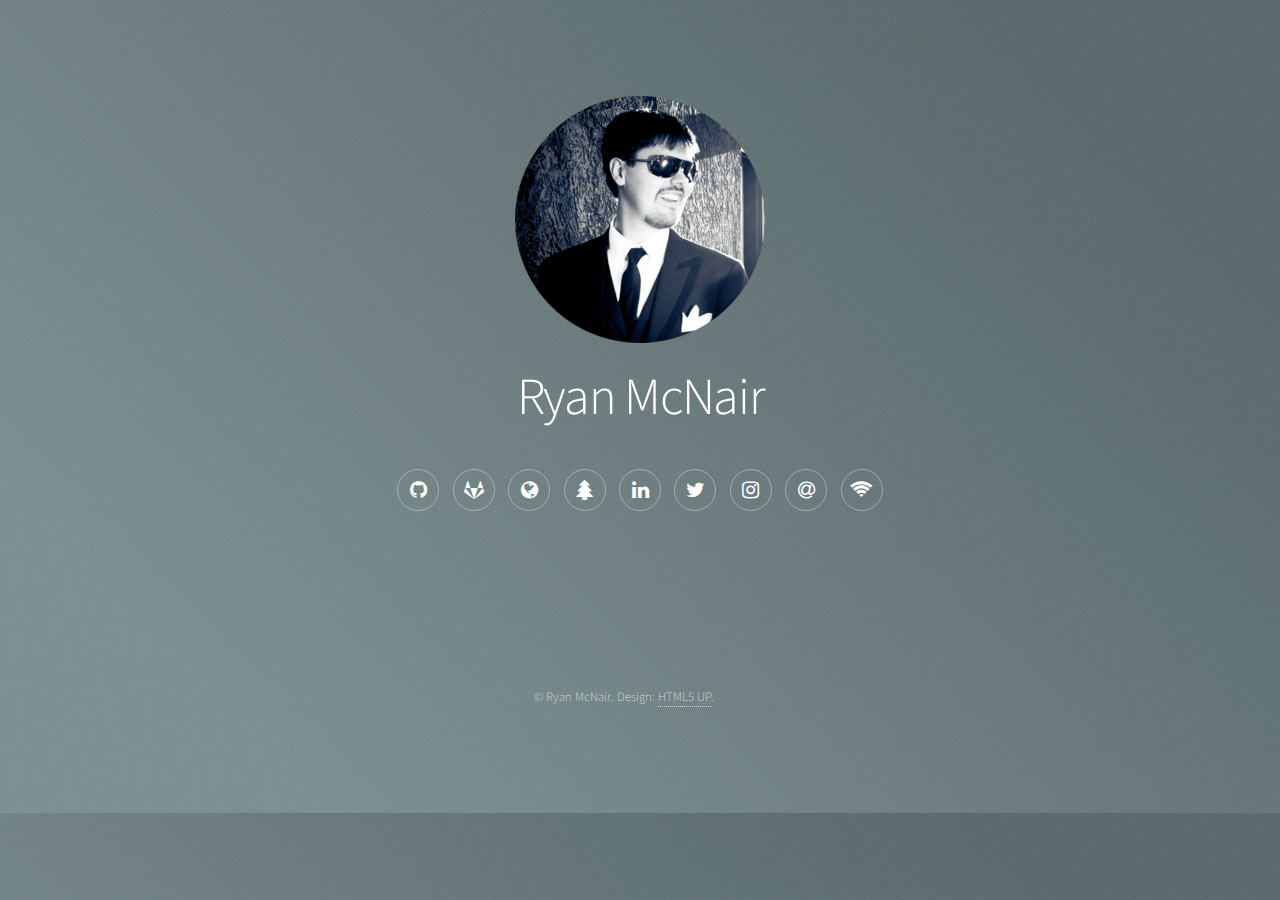
<file: index.html>
<!DOCTYPE HTML>
<!--
	Stellar by HTML5 UP
	html5up.net | @ajlkn
	Free for personal and commercial use under the CCA 3.0 license (html5up.net/license)
-->
<html>
	<head>
		<!-- Global site tag (gtag.js) - Google Analytics -->
		<script async src="https://www.googletagmanager.com/gtag/js?id=UA-161764698-1"></script>
		<script>
  			window.dataLayer = window.dataLayer || [];
  			function gtag(){dataLayer.push(arguments);}
  			gtag('js', new Date());

  			gtag('config', 'UA-161764698-1');
		</script>
		
		
		<title>Ryan McNair</title>
		<meta charset="utf-8" />
		<meta name="viewport" content="width=device-width, initial-scale=1" />
		<!--[if lte IE 8]><script src="assets/js/ie/html5shiv.js"></script><![endif]-->
		<link rel="stylesheet" href="assets/css/main.css" />
		<!--[if lte IE 9]><link rel="stylesheet" href="assets/css/ie9.css" /><![endif]-->
		<!--[if lte IE 8]><link rel="stylesheet" href="assets/css/ie8.css" /><![endif]-->
	</head>
	<body>

		<!-- Wrapper -->
			<div id="wrapper">

				<!-- Header -->
					<header id="header" class="alt">
						<span class="logo"><img src="images/ryan.png" width="250" alt="Ryan's face!" /></span>
						<h1>Ryan McNair</h1>
						<br />
						<ul class="icons">
							<li><a href="https://github.com/mcnairr" class="icon fa-github alt"><span class="label">GitHub</span></a></li>
							<li><a href="https://gitlab.com/mcnairr" class="icon fa-gitlab alt"><span class="label">GitLab</span></a></li>
							<li><a href="https://ipfs.io/ipns/ryanmcnair.com/" class="icon fa-globe alt"><span class="label">dSite</span></a></li>
							<li><a href="https://mcnairwoodworks.com/" class="icon fa-tree alt"><span class="label">Woodworking</span></a></li>
							<li><a href="https://www.linkedin.com/in/ryanmcnair/" class="icon fa-linkedin alt"><span class="label">Linkedin</span></a></li>
							<li><a href="https://twitter.com/heymcnair" class="icon fa-twitter alt"><span class="label">Twitter</span></a></li>
							<li><a href="https://www.instagram.com/heymcnair/" class="icon fa-instagram alt"><span class="label">Instagram</span></a></li>
							<li><a href="https://stats.foldingathome.org/team/31914" class="icon fa-at alt"><span class="label">Folding</span></a></li>
							<li><a href="https://explorer.helium.com/validators/112Bnas1wxrekEFWWXJyi8cGMy2CLdbtZyAyMCuW7FTc8ZwjT1jM" class="icon fa-wifi alt"><span class="label">Helium</span></a></li>
						</ul>
					</header>


				<!-- Footer -->
					<footer id="footer">

						<p class="copyright">&copy; Ryan McNair. Design: <a href="https://html5up.net">HTML5 UP</a>.</p>
					</footer>
			</div>

		<!-- Scripts -->
			<script src="assets/js/jquery.min.js"></script>
			<script src="assets/js/jquery.scrollex.min.js"></script>
			<script src="assets/js/jquery.scrolly.min.js"></script>
			<script src="assets/js/skel.min.js"></script>
			<script src="assets/js/util.js"></script>
			<!--[if lte IE 8]><script src="assets/js/ie/respond.min.js"></script><![endif]-->
			<script src="assets/js/main.js"></script>

	</body>
</html>
</file>
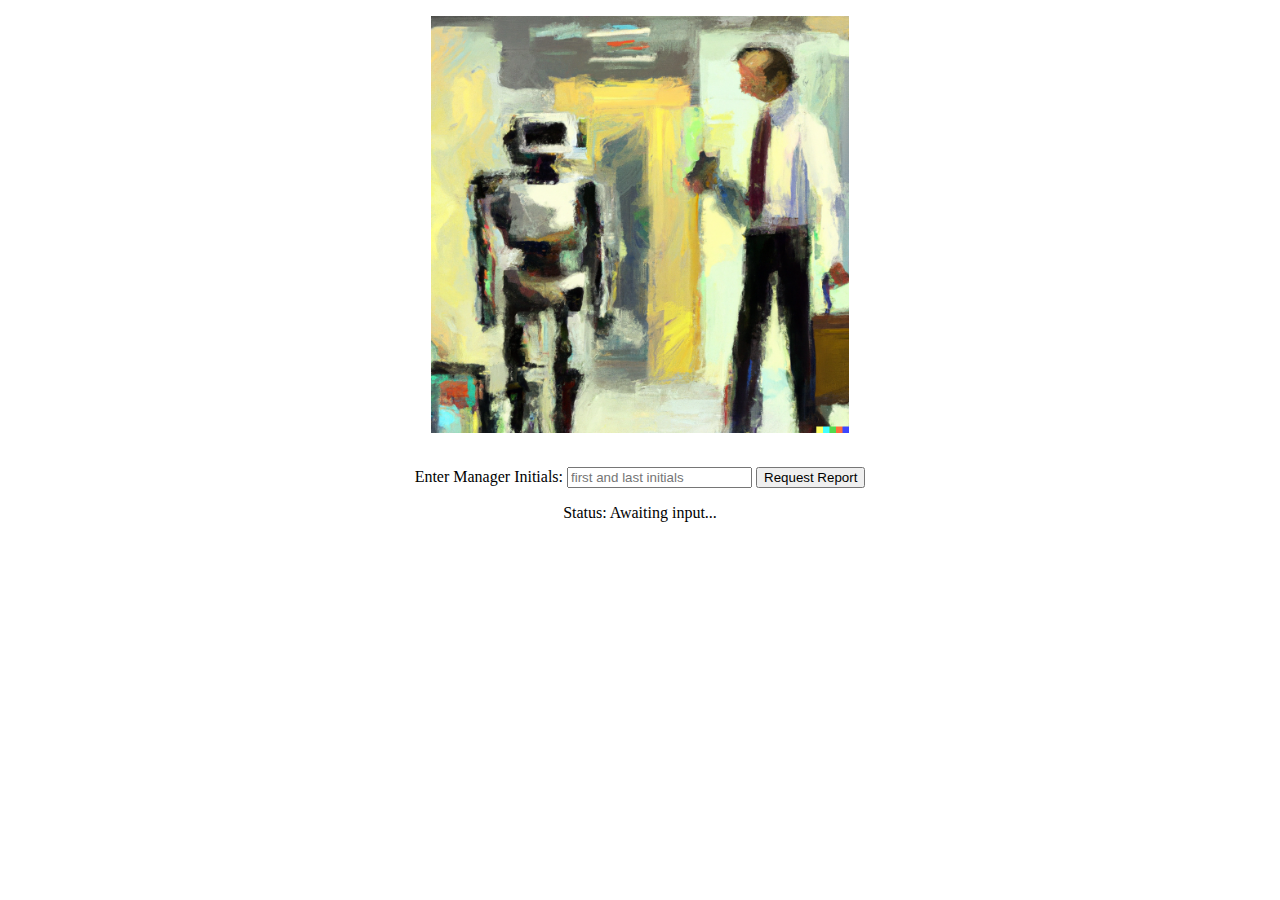
<file: bot/index.html>
<!DOCTYPE html>
<html lang="en">

<head>
    <meta charset="UTF-8">
    <meta name="viewport" content="width=device-width, initial-scale=1.0">
    <title>CheckInBot Frontend</title>
    <style>div {text-align: center;}</style>
</head>

<body>
    <p><img src="bot.png" alt="Bot Image" style="width: 33%; display: block; margin: auto;"><br></p>
    <div>
        <label for="initials">Enter Manager Initials:</label>
        <input type="text" id="initials" placeholder="first and last initials" />
        <button onclick="runReport()">Request Report</button>
        <p>Status: <span id="statusField">Awaiting input...</span></p>
    </div>

    <script>
        async function runReport() {
            const initials = document.getElementById('initials').value;
            const apiUrl = `https://nld15mix54.execute-api.us-west-2.amazonaws.com/bot?initials=${initials}`;
            document.getElementById('statusField').innerText = 'Sending...';

            try {
              let response = await fetch(apiUrl, {
                  method: 'GET',
                  headers: {
                      'Accept': 'text/plain'  // Expecting plain text response
                  }
              });

              if (!response.ok) {
                  document.getElementById('statusField').innerText = 'API error occurred.';
                  throw new Error(`HTTP error! Status: ${response.status}`);
              }

              const responseData = await response.text();
              document.getElementById('statusField').innerText = responseData;

          } catch (error) {
              console.error('There was a problem with the fetch operation:', error.message);
              document.getElementById('statusField').innerText = error;
          }
        }
    </script>
</body>

</html>
</file>
<file: assets/css/ie9.css>
/*
	Stellar by HTML5 UP
	html5up.net | @ajlkn
	Free for personal and commercial use under the CCA 3.0 license (html5up.net/license)
*/

/* Spotlight */

	.spotlight:after {
		content: '';
		display: block;
		clear: both;
	}

	.spotlight .content {
		float: left;
		width: 60%;
	}

	.spotlight .image {
		float: left;
	}

/* Features */

	.features:after {
		content: '';
		display: block;
		clear: both;
	}

	.features li {
		float: left;
	}

/* Statistics */

	.statistics {
		display: inline-block;
		width: auto;
	}

		.statistics:after {
			content: '';
			display: block;
			clear: both;
		}

		.statistics li {
			float: left;
			padding: 1.5em 2.5em;
		}

/* Footer */

	#footer > * {
		float: left;
	}

	#footer .copyright {
		clear: both;
	}
</file>
<file: assets/css/ie8.css>
/*
	Stellar by HTML5 UP
	html5up.net | @ajlkn
	Free for personal and commercial use under the CCA 3.0 license (html5up.net/license)
*/

/* Type */

	body {
		color: #ffffff;
	}

/* Button */

	.button {
		position: relative;
		border: solid 1px !important;
	}

		.button.special {
			border: none !important;
		}

/* Icon */

	.icon.major {
		-ms-behavior: url("assets/js/ie/PIE.htc");
	}

		.icon.major:before {
			font-size: 4em;
			border: 0;
		}

/* Spotlight */

	.spotlight .image {
		position: relative;
		-ms-behavior: url("assets/js/ie/PIE.htc");
	}

		.spotlight .image img {
			position: relative;
			-ms-behavior: url("assets/js/ie/PIE.htc");
		}

/* Features */

	.features li {
		width: 29%;
	}

/* Footer */

	#footer > * {
		width: 50%;
		margin-left: 0;
	}

/* Main */

	#main > .main > .image.main:first-child {
		margin-top: 0;
		margin-left: 0;
		width: 100%;
	}
</file>
<file: assets/css/main.css>
@import url(font-awesome.min.css);
@import "https://fonts.googleapis.com/css?family=Source+Sans+Pro:300,400";

/*
	Stellar by HTML5 UP
	html5up.net | @ajlkn
	Free for personal and commercial use under the CCA 3.0 license (html5up.net/license)
*/

/* Reset */

	html, body, div, span, applet, object, iframe, h1, h2, h3, h4, h5, h6, p, blockquote, pre, a, abbr, acronym, address, big, cite, code, del, dfn, em, img, ins, kbd, q, s, samp, small, strike, strong, sub, sup, tt, var, b, u, i, center, dl, dt, dd, ol, ul, li, fieldset, form, label, legend, table, caption, tbody, tfoot, thead, tr, th, td, article, aside, canvas, details, embed, figure, figcaption, footer, header, hgroup, menu, nav, output, ruby, section, summary, time, mark, audio, video {
		margin: 0;
		padding: 0;
		border: 0;
		font-size: 100%;
		font: inherit;
		vertical-align: baseline;
	}

	article, aside, details, figcaption, figure, footer, header, hgroup, menu, nav, section {
		display: block;
	}

	body {
		line-height: 1;
	}

	ol, ul {
		list-style: none;
	}

	blockquote, q {
		quotes: none;
	}

	blockquote:before, blockquote:after, q:before, q:after {
		content: '';
		content: none;
	}

	table {
		border-collapse: collapse;
		border-spacing: 0;
	}

	body {
		-webkit-text-size-adjust: none;
	}

/* Box Model */

	*, *:before, *:after {
		-moz-box-sizing: border-box;
		-webkit-box-sizing: border-box;
		box-sizing: border-box;
	}

/* Grid */

	.row {
		border-bottom: solid 1px transparent;
		-moz-box-sizing: border-box;
		-webkit-box-sizing: border-box;
		box-sizing: border-box;
	}

	.row > * {
		float: left;
		-moz-box-sizing: border-box;
		-webkit-box-sizing: border-box;
		box-sizing: border-box;
	}

	.row:after, .row:before {
		content: '';
		display: block;
		clear: both;
		height: 0;
	}

	.row.uniform > * > :first-child {
		margin-top: 0;
	}

	.row.uniform > * > :last-child {
		margin-bottom: 0;
	}

	.row.\30 \25 > * {
		padding: 0 0 0 0em;
	}

	.row.\30 \25 {
		margin: 0 0 -1px 0em;
	}

	.row.uniform.\30 \25 > * {
		padding: 0em 0 0 0em;
	}

	.row.uniform.\30 \25 {
		margin: 0em 0 -1px 0em;
	}

	.row > * {
		padding: 0 0 0 1.5em;
	}

	.row {
		margin: 0 0 -1px -1.5em;
	}

	.row.uniform > * {
		padding: 1.5em 0 0 1.5em;
	}

	.row.uniform {
		margin: -1.5em 0 -1px -1.5em;
	}

	.row.\32 00\25 > * {
		padding: 0 0 0 3em;
	}

	.row.\32 00\25 {
		margin: 0 0 -1px -3em;
	}

	.row.uniform.\32 00\25 > * {
		padding: 3em 0 0 3em;
	}

	.row.uniform.\32 00\25 {
		margin: -3em 0 -1px -3em;
	}

	.row.\31 50\25 > * {
		padding: 0 0 0 2.25em;
	}

	.row.\31 50\25 {
		margin: 0 0 -1px -2.25em;
	}

	.row.uniform.\31 50\25 > * {
		padding: 2.25em 0 0 2.25em;
	}

	.row.uniform.\31 50\25 {
		margin: -2.25em 0 -1px -2.25em;
	}

	.row.\35 0\25 > * {
		padding: 0 0 0 0.75em;
	}

	.row.\35 0\25 {
		margin: 0 0 -1px -0.75em;
	}

	.row.uniform.\35 0\25 > * {
		padding: 0.75em 0 0 0.75em;
	}

	.row.uniform.\35 0\25 {
		margin: -0.75em 0 -1px -0.75em;
	}

	.row.\32 5\25 > * {
		padding: 0 0 0 0.375em;
	}

	.row.\32 5\25 {
		margin: 0 0 -1px -0.375em;
	}

	.row.uniform.\32 5\25 > * {
		padding: 0.375em 0 0 0.375em;
	}

	.row.uniform.\32 5\25 {
		margin: -0.375em 0 -1px -0.375em;
	}

	.\31 2u, .\31 2u\24 {
		width: 100%;
		clear: none;
		margin-left: 0;
	}

	.\31 1u, .\31 1u\24 {
		width: 91.6666666667%;
		clear: none;
		margin-left: 0;
	}

	.\31 0u, .\31 0u\24 {
		width: 83.3333333333%;
		clear: none;
		margin-left: 0;
	}

	.\39 u, .\39 u\24 {
		width: 75%;
		clear: none;
		margin-left: 0;
	}

	.\38 u, .\38 u\24 {
		width: 66.6666666667%;
		clear: none;
		margin-left: 0;
	}

	.\37 u, .\37 u\24 {
		width: 58.3333333333%;
		clear: none;
		margin-left: 0;
	}

	.\36 u, .\36 u\24 {
		width: 50%;
		clear: none;
		margin-left: 0;
	}

	.\35 u, .\35 u\24 {
		width: 41.6666666667%;
		clear: none;
		margin-left: 0;
	}

	.\34 u, .\34 u\24 {
		width: 33.3333333333%;
		clear: none;
		margin-left: 0;
	}

	.\33 u, .\33 u\24 {
		width: 25%;
		clear: none;
		margin-left: 0;
	}

	.\32 u, .\32 u\24 {
		width: 16.6666666667%;
		clear: none;
		margin-left: 0;
	}

	.\31 u, .\31 u\24 {
		width: 8.3333333333%;
		clear: none;
		margin-left: 0;
	}

	.\31 2u\24 + *,
	.\31 1u\24 + *,
	.\31 0u\24 + *,
	.\39 u\24 + *,
	.\38 u\24 + *,
	.\37 u\24 + *,
	.\36 u\24 + *,
	.\35 u\24 + *,
	.\34 u\24 + *,
	.\33 u\24 + *,
	.\32 u\24 + *,
	.\31 u\24 + * {
		clear: left;
	}

	.\-11u {
		margin-left: 91.66667%;
	}

	.\-10u {
		margin-left: 83.33333%;
	}

	.\-9u {
		margin-left: 75%;
	}

	.\-8u {
		margin-left: 66.66667%;
	}

	.\-7u {
		margin-left: 58.33333%;
	}

	.\-6u {
		margin-left: 50%;
	}

	.\-5u {
		margin-left: 41.66667%;
	}

	.\-4u {
		margin-left: 33.33333%;
	}

	.\-3u {
		margin-left: 25%;
	}

	.\-2u {
		margin-left: 16.66667%;
	}

	.\-1u {
		margin-left: 8.33333%;
	}

	@media screen and (max-width: 1680px) {

		.row > * {
			padding: 0 0 0 1.5em;
		}

		.row {
			margin: 0 0 -1px -1.5em;
		}

		.row.uniform > * {
			padding: 1.5em 0 0 1.5em;
		}

		.row.uniform {
			margin: -1.5em 0 -1px -1.5em;
		}

		.row.\32 00\25 > * {
			padding: 0 0 0 3em;
		}

		.row.\32 00\25 {
			margin: 0 0 -1px -3em;
		}

		.row.uniform.\32 00\25 > * {
			padding: 3em 0 0 3em;
		}

		.row.uniform.\32 00\25 {
			margin: -3em 0 -1px -3em;
		}

		.row.\31 50\25 > * {
			padding: 0 0 0 2.25em;
		}

		.row.\31 50\25 {
			margin: 0 0 -1px -2.25em;
		}

		.row.uniform.\31 50\25 > * {
			padding: 2.25em 0 0 2.25em;
		}

		.row.uniform.\31 50\25 {
			margin: -2.25em 0 -1px -2.25em;
		}

		.row.\35 0\25 > * {
			padding: 0 0 0 0.75em;
		}

		.row.\35 0\25 {
			margin: 0 0 -1px -0.75em;
		}

		.row.uniform.\35 0\25 > * {
			padding: 0.75em 0 0 0.75em;
		}

		.row.uniform.\35 0\25 {
			margin: -0.75em 0 -1px -0.75em;
		}

		.row.\32 5\25 > * {
			padding: 0 0 0 0.375em;
		}

		.row.\32 5\25 {
			margin: 0 0 -1px -0.375em;
		}

		.row.uniform.\32 5\25 > * {
			padding: 0.375em 0 0 0.375em;
		}

		.row.uniform.\32 5\25 {
			margin: -0.375em 0 -1px -0.375em;
		}

		.\31 2u\28xlarge\29, .\31 2u\24\28xlarge\29 {
			width: 100%;
			clear: none;
			margin-left: 0;
		}

		.\31 1u\28xlarge\29, .\31 1u\24\28xlarge\29 {
			width: 91.6666666667%;
			clear: none;
			margin-left: 0;
		}

		.\31 0u\28xlarge\29, .\31 0u\24\28xlarge\29 {
			width: 83.3333333333%;
			clear: none;
			margin-left: 0;
		}

		.\39 u\28xlarge\29, .\39 u\24\28xlarge\29 {
			width: 75%;
			clear: none;
			margin-left: 0;
		}

		.\38 u\28xlarge\29, .\38 u\24\28xlarge\29 {
			width: 66.6666666667%;
			clear: none;
			margin-left: 0;
		}

		.\37 u\28xlarge\29, .\37 u\24\28xlarge\29 {
			width: 58.3333333333%;
			clear: none;
			margin-left: 0;
		}

		.\36 u\28xlarge\29, .\36 u\24\28xlarge\29 {
			width: 50%;
			clear: none;
			margin-left: 0;
		}

		.\35 u\28xlarge\29, .\35 u\24\28xlarge\29 {
			width: 41.6666666667%;
			clear: none;
			margin-left: 0;
		}

		.\34 u\28xlarge\29, .\34 u\24\28xlarge\29 {
			width: 33.3333333333%;
			clear: none;
			margin-left: 0;
		}

		.\33 u\28xlarge\29, .\33 u\24\28xlarge\29 {
			width: 25%;
			clear: none;
			margin-left: 0;
		}

		.\32 u\28xlarge\29, .\32 u\24\28xlarge\29 {
			width: 16.6666666667%;
			clear: none;
			margin-left: 0;
		}

		.\31 u\28xlarge\29, .\31 u\24\28xlarge\29 {
			width: 8.3333333333%;
			clear: none;
			margin-left: 0;
		}

		.\31 2u\24\28xlarge\29 + *,
		.\31 1u\24\28xlarge\29 + *,
		.\31 0u\24\28xlarge\29 + *,
		.\39 u\24\28xlarge\29 + *,
		.\38 u\24\28xlarge\29 + *,
		.\37 u\24\28xlarge\29 + *,
		.\36 u\24\28xlarge\29 + *,
		.\35 u\24\28xlarge\29 + *,
		.\34 u\24\28xlarge\29 + *,
		.\33 u\24\28xlarge\29 + *,
		.\32 u\24\28xlarge\29 + *,
		.\31 u\24\28xlarge\29 + * {
			clear: left;
		}

		.\-11u\28xlarge\29 {
			margin-left: 91.66667%;
		}

		.\-10u\28xlarge\29 {
			margin-left: 83.33333%;
		}

		.\-9u\28xlarge\29 {
			margin-left: 75%;
		}

		.\-8u\28xlarge\29 {
			margin-left: 66.66667%;
		}

		.\-7u\28xlarge\29 {
			margin-left: 58.33333%;
		}

		.\-6u\28xlarge\29 {
			margin-left: 50%;
		}

		.\-5u\28xlarge\29 {
			margin-left: 41.66667%;
		}

		.\-4u\28xlarge\29 {
			margin-left: 33.33333%;
		}

		.\-3u\28xlarge\29 {
			margin-left: 25%;
		}

		.\-2u\28xlarge\29 {
			margin-left: 16.66667%;
		}

		.\-1u\28xlarge\29 {
			margin-left: 8.33333%;
		}

	}

	@media screen and (max-width: 1280px) {

		.row > * {
			padding: 0 0 0 1.5em;
		}

		.row {
			margin: 0 0 -1px -1.5em;
		}

		.row.uniform > * {
			padding: 1.5em 0 0 1.5em;
		}

		.row.uniform {
			margin: -1.5em 0 -1px -1.5em;
		}

		.row.\32 00\25 > * {
			padding: 0 0 0 3em;
		}

		.row.\32 00\25 {
			margin: 0 0 -1px -3em;
		}

		.row.uniform.\32 00\25 > * {
			padding: 3em 0 0 3em;
		}

		.row.uniform.\32 00\25 {
			margin: -3em 0 -1px -3em;
		}

		.row.\31 50\25 > * {
			padding: 0 0 0 2.25em;
		}

		.row.\31 50\25 {
			margin: 0 0 -1px -2.25em;
		}

		.row.uniform.\31 50\25 > * {
			padding: 2.25em 0 0 2.25em;
		}

		.row.uniform.\31 50\25 {
			margin: -2.25em 0 -1px -2.25em;
		}

		.row.\35 0\25 > * {
			padding: 0 0 0 0.75em;
		}

		.row.\35 0\25 {
			margin: 0 0 -1px -0.75em;
		}

		.row.uniform.\35 0\25 > * {
			padding: 0.75em 0 0 0.75em;
		}

		.row.uniform.\35 0\25 {
			margin: -0.75em 0 -1px -0.75em;
		}

		.row.\32 5\25 > * {
			padding: 0 0 0 0.375em;
		}

		.row.\32 5\25 {
			margin: 0 0 -1px -0.375em;
		}

		.row.uniform.\32 5\25 > * {
			padding: 0.375em 0 0 0.375em;
		}

		.row.uniform.\32 5\25 {
			margin: -0.375em 0 -1px -0.375em;
		}

		.\31 2u\28large\29, .\31 2u\24\28large\29 {
			width: 100%;
			clear: none;
			margin-left: 0;
		}

		.\31 1u\28large\29, .\31 1u\24\28large\29 {
			width: 91.6666666667%;
			clear: none;
			margin-left: 0;
		}

		.\31 0u\28large\29, .\31 0u\24\28large\29 {
			width: 83.3333333333%;
			clear: none;
			margin-left: 0;
		}

		.\39 u\28large\29, .\39 u\24\28large\29 {
			width: 75%;
			clear: none;
			margin-left: 0;
		}

		.\38 u\28large\29, .\38 u\24\28large\29 {
			width: 66.6666666667%;
			clear: none;
			margin-left: 0;
		}

		.\37 u\28large\29, .\37 u\24\28large\29 {
			width: 58.3333333333%;
			clear: none;
			margin-left: 0;
		}

		.\36 u\28large\29, .\36 u\24\28large\29 {
			width: 50%;
			clear: none;
			margin-left: 0;
		}

		.\35 u\28large\29, .\35 u\24\28large\29 {
			width: 41.6666666667%;
			clear: none;
			margin-left: 0;
		}

		.\34 u\28large\29, .\34 u\24\28large\29 {
			width: 33.3333333333%;
			clear: none;
			margin-left: 0;
		}

		.\33 u\28large\29, .\33 u\24\28large\29 {
			width: 25%;
			clear: none;
			margin-left: 0;
		}

		.\32 u\28large\29, .\32 u\24\28large\29 {
			width: 16.6666666667%;
			clear: none;
			margin-left: 0;
		}

		.\31 u\28large\29, .\31 u\24\28large\29 {
			width: 8.3333333333%;
			clear: none;
			margin-left: 0;
		}

		.\31 2u\24\28large\29 + *,
		.\31 1u\24\28large\29 + *,
		.\31 0u\24\28large\29 + *,
		.\39 u\24\28large\29 + *,
		.\38 u\24\28large\29 + *,
		.\37 u\24\28large\29 + *,
		.\36 u\24\28large\29 + *,
		.\35 u\24\28large\29 + *,
		.\34 u\24\28large\29 + *,
		.\33 u\24\28large\29 + *,
		.\32 u\24\28large\29 + *,
		.\31 u\24\28large\29 + * {
			clear: left;
		}

		.\-11u\28large\29 {
			margin-left: 91.66667%;
		}

		.\-10u\28large\29 {
			margin-left: 83.33333%;
		}

		.\-9u\28large\29 {
			margin-left: 75%;
		}

		.\-8u\28large\29 {
			margin-left: 66.66667%;
		}

		.\-7u\28large\29 {
			margin-left: 58.33333%;
		}

		.\-6u\28large\29 {
			margin-left: 50%;
		}

		.\-5u\28large\29 {
			margin-left: 41.66667%;
		}

		.\-4u\28large\29 {
			margin-left: 33.33333%;
		}

		.\-3u\28large\29 {
			margin-left: 25%;
		}

		.\-2u\28large\29 {
			margin-left: 16.66667%;
		}

		.\-1u\28large\29 {
			margin-left: 8.33333%;
		}

	}

	@media screen and (max-width: 980px) {

		.row > * {
			padding: 0 0 0 1.5em;
		}

		.row {
			margin: 0 0 -1px -1.5em;
		}

		.row.uniform > * {
			padding: 1.5em 0 0 1.5em;
		}

		.row.uniform {
			margin: -1.5em 0 -1px -1.5em;
		}

		.row.\32 00\25 > * {
			padding: 0 0 0 3em;
		}

		.row.\32 00\25 {
			margin: 0 0 -1px -3em;
		}

		.row.uniform.\32 00\25 > * {
			padding: 3em 0 0 3em;
		}

		.row.uniform.\32 00\25 {
			margin: -3em 0 -1px -3em;
		}

		.row.\31 50\25 > * {
			padding: 0 0 0 2.25em;
		}

		.row.\31 50\25 {
			margin: 0 0 -1px -2.25em;
		}

		.row.uniform.\31 50\25 > * {
			padding: 2.25em 0 0 2.25em;
		}

		.row.uniform.\31 50\25 {
			margin: -2.25em 0 -1px -2.25em;
		}

		.row.\35 0\25 > * {
			padding: 0 0 0 0.75em;
		}

		.row.\35 0\25 {
			margin: 0 0 -1px -0.75em;
		}

		.row.uniform.\35 0\25 > * {
			padding: 0.75em 0 0 0.75em;
		}

		.row.uniform.\35 0\25 {
			margin: -0.75em 0 -1px -0.75em;
		}

		.row.\32 5\25 > * {
			padding: 0 0 0 0.375em;
		}

		.row.\32 5\25 {
			margin: 0 0 -1px -0.375em;
		}

		.row.uniform.\32 5\25 > * {
			padding: 0.375em 0 0 0.375em;
		}

		.row.uniform.\32 5\25 {
			margin: -0.375em 0 -1px -0.375em;
		}

		.\31 2u\28medium\29, .\31 2u\24\28medium\29 {
			width: 100%;
			clear: none;
			margin-left: 0;
		}

		.\31 1u\28medium\29, .\31 1u\24\28medium\29 {
			width: 91.6666666667%;
			clear: none;
			margin-left: 0;
		}

		.\31 0u\28medium\29, .\31 0u\24\28medium\29 {
			width: 83.3333333333%;
			clear: none;
			margin-left: 0;
		}

		.\39 u\28medium\29, .\39 u\24\28medium\29 {
			width: 75%;
			clear: none;
			margin-left: 0;
		}

		.\38 u\28medium\29, .\38 u\24\28medium\29 {
			width: 66.6666666667%;
			clear: none;
			margin-left: 0;
		}

		.\37 u\28medium\29, .\37 u\24\28medium\29 {
			width: 58.3333333333%;
			clear: none;
			margin-left: 0;
		}

		.\36 u\28medium\29, .\36 u\24\28medium\29 {
			width: 50%;
			clear: none;
			margin-left: 0;
		}

		.\35 u\28medium\29, .\35 u\24\28medium\29 {
			width: 41.6666666667%;
			clear: none;
			margin-left: 0;
		}

		.\34 u\28medium\29, .\34 u\24\28medium\29 {
			width: 33.3333333333%;
			clear: none;
			margin-left: 0;
		}

		.\33 u\28medium\29, .\33 u\24\28medium\29 {
			width: 25%;
			clear: none;
			margin-left: 0;
		}

		.\32 u\28medium\29, .\32 u\24\28medium\29 {
			width: 16.6666666667%;
			clear: none;
			margin-left: 0;
		}

		.\31 u\28medium\29, .\31 u\24\28medium\29 {
			width: 8.3333333333%;
			clear: none;
			margin-left: 0;
		}

		.\31 2u\24\28medium\29 + *,
		.\31 1u\24\28medium\29 + *,
		.\31 0u\24\28medium\29 + *,
		.\39 u\24\28medium\29 + *,
		.\38 u\24\28medium\29 + *,
		.\37 u\24\28medium\29 + *,
		.\36 u\24\28medium\29 + *,
		.\35 u\24\28medium\29 + *,
		.\34 u\24\28medium\29 + *,
		.\33 u\24\28medium\29 + *,
		.\32 u\24\28medium\29 + *,
		.\31 u\24\28medium\29 + * {
			clear: left;
		}

		.\-11u\28medium\29 {
			margin-left: 91.66667%;
		}

		.\-10u\28medium\29 {
			margin-left: 83.33333%;
		}

		.\-9u\28medium\29 {
			margin-left: 75%;
		}

		.\-8u\28medium\29 {
			margin-left: 66.66667%;
		}

		.\-7u\28medium\29 {
			margin-left: 58.33333%;
		}

		.\-6u\28medium\29 {
			margin-left: 50%;
		}

		.\-5u\28medium\29 {
			margin-left: 41.66667%;
		}

		.\-4u\28medium\29 {
			margin-left: 33.33333%;
		}

		.\-3u\28medium\29 {
			margin-left: 25%;
		}

		.\-2u\28medium\29 {
			margin-left: 16.66667%;
		}

		.\-1u\28medium\29 {
			margin-left: 8.33333%;
		}

	}

	@media screen and (max-width: 736px) {

		.row > * {
			padding: 0 0 0 1em;
		}

		.row {
			margin: 0 0 -1px -1em;
		}

		.row.uniform > * {
			padding: 1em 0 0 1em;
		}

		.row.uniform {
			margin: -1em 0 -1px -1em;
		}

		.row.\32 00\25 > * {
			padding: 0 0 0 2em;
		}

		.row.\32 00\25 {
			margin: 0 0 -1px -2em;
		}

		.row.uniform.\32 00\25 > * {
			padding: 2em 0 0 2em;
		}

		.row.uniform.\32 00\25 {
			margin: -2em 0 -1px -2em;
		}

		.row.\31 50\25 > * {
			padding: 0 0 0 1.5em;
		}

		.row.\31 50\25 {
			margin: 0 0 -1px -1.5em;
		}

		.row.uniform.\31 50\25 > * {
			padding: 1.5em 0 0 1.5em;
		}

		.row.uniform.\31 50\25 {
			margin: -1.5em 0 -1px -1.5em;
		}

		.row.\35 0\25 > * {
			padding: 0 0 0 0.5em;
		}

		.row.\35 0\25 {
			margin: 0 0 -1px -0.5em;
		}

		.row.uniform.\35 0\25 > * {
			padding: 0.5em 0 0 0.5em;
		}

		.row.uniform.\35 0\25 {
			margin: -0.5em 0 -1px -0.5em;
		}

		.row.\32 5\25 > * {
			padding: 0 0 0 0.25em;
		}

		.row.\32 5\25 {
			margin: 0 0 -1px -0.25em;
		}

		.row.uniform.\32 5\25 > * {
			padding: 0.25em 0 0 0.25em;
		}

		.row.uniform.\32 5\25 {
			margin: -0.25em 0 -1px -0.25em;
		}

		.\31 2u\28small\29, .\31 2u\24\28small\29 {
			width: 100%;
			clear: none;
			margin-left: 0;
		}

		.\31 1u\28small\29, .\31 1u\24\28small\29 {
			width: 91.6666666667%;
			clear: none;
			margin-left: 0;
		}

		.\31 0u\28small\29, .\31 0u\24\28small\29 {
			width: 83.3333333333%;
			clear: none;
			margin-left: 0;
		}

		.\39 u\28small\29, .\39 u\24\28small\29 {
			width: 75%;
			clear: none;
			margin-left: 0;
		}

		.\38 u\28small\29, .\38 u\24\28small\29 {
			width: 66.6666666667%;
			clear: none;
			margin-left: 0;
		}

		.\37 u\28small\29, .\37 u\24\28small\29 {
			width: 58.3333333333%;
			clear: none;
			margin-left: 0;
		}

		.\36 u\28small\29, .\36 u\24\28small\29 {
			width: 50%;
			clear: none;
			margin-left: 0;
		}

		.\35 u\28small\29, .\35 u\24\28small\29 {
			width: 41.6666666667%;
			clear: none;
			margin-left: 0;
		}

		.\34 u\28small\29, .\34 u\24\28small\29 {
			width: 33.3333333333%;
			clear: none;
			margin-left: 0;
		}

		.\33 u\28small\29, .\33 u\24\28small\29 {
			width: 25%;
			clear: none;
			margin-left: 0;
		}

		.\32 u\28small\29, .\32 u\24\28small\29 {
			width: 16.6666666667%;
			clear: none;
			margin-left: 0;
		}

		.\31 u\28small\29, .\31 u\24\28small\29 {
			width: 8.3333333333%;
			clear: none;
			margin-left: 0;
		}

		.\31 2u\24\28small\29 + *,
		.\31 1u\24\28small\29 + *,
		.\31 0u\24\28small\29 + *,
		.\39 u\24\28small\29 + *,
		.\38 u\24\28small\29 + *,
		.\37 u\24\28small\29 + *,
		.\36 u\24\28small\29 + *,
		.\35 u\24\28small\29 + *,
		.\34 u\24\28small\29 + *,
		.\33 u\24\28small\29 + *,
		.\32 u\24\28small\29 + *,
		.\31 u\24\28small\29 + * {
			clear: left;
		}

		.\-11u\28small\29 {
			margin-left: 91.66667%;
		}

		.\-10u\28small\29 {
			margin-left: 83.33333%;
		}

		.\-9u\28small\29 {
			margin-left: 75%;
		}

		.\-8u\28small\29 {
			margin-left: 66.66667%;
		}

		.\-7u\28small\29 {
			margin-left: 58.33333%;
		}

		.\-6u\28small\29 {
			margin-left: 50%;
		}

		.\-5u\28small\29 {
			margin-left: 41.66667%;
		}

		.\-4u\28small\29 {
			margin-left: 33.33333%;
		}

		.\-3u\28small\29 {
			margin-left: 25%;
		}

		.\-2u\28small\29 {
			margin-left: 16.66667%;
		}

		.\-1u\28small\29 {
			margin-left: 8.33333%;
		}

	}

	@media screen and (max-width: 480px) {

		.row > * {
			padding: 0 0 0 1em;
		}

		.row {
			margin: 0 0 -1px -1em;
		}

		.row.uniform > * {
			padding: 1em 0 0 1em;
		}

		.row.uniform {
			margin: -1em 0 -1px -1em;
		}

		.row.\32 00\25 > * {
			padding: 0 0 0 2em;
		}

		.row.\32 00\25 {
			margin: 0 0 -1px -2em;
		}

		.row.uniform.\32 00\25 > * {
			padding: 2em 0 0 2em;
		}

		.row.uniform.\32 00\25 {
			margin: -2em 0 -1px -2em;
		}

		.row.\31 50\25 > * {
			padding: 0 0 0 1.5em;
		}

		.row.\31 50\25 {
			margin: 0 0 -1px -1.5em;
		}

		.row.uniform.\31 50\25 > * {
			padding: 1.5em 0 0 1.5em;
		}

		.row.uniform.\31 50\25 {
			margin: -1.5em 0 -1px -1.5em;
		}

		.row.\35 0\25 > * {
			padding: 0 0 0 0.5em;
		}

		.row.\35 0\25 {
			margin: 0 0 -1px -0.5em;
		}

		.row.uniform.\35 0\25 > * {
			padding: 0.5em 0 0 0.5em;
		}

		.row.uniform.\35 0\25 {
			margin: -0.5em 0 -1px -0.5em;
		}

		.row.\32 5\25 > * {
			padding: 0 0 0 0.25em;
		}

		.row.\32 5\25 {
			margin: 0 0 -1px -0.25em;
		}

		.row.uniform.\32 5\25 > * {
			padding: 0.25em 0 0 0.25em;
		}

		.row.uniform.\32 5\25 {
			margin: -0.25em 0 -1px -0.25em;
		}

		.\31 2u\28xsmall\29, .\31 2u\24\28xsmall\29 {
			width: 100%;
			clear: none;
			margin-left: 0;
		}

		.\31 1u\28xsmall\29, .\31 1u\24\28xsmall\29 {
			width: 91.6666666667%;
			clear: none;
			margin-left: 0;
		}

		.\31 0u\28xsmall\29, .\31 0u\24\28xsmall\29 {
			width: 83.3333333333%;
			clear: none;
			margin-left: 0;
		}

		.\39 u\28xsmall\29, .\39 u\24\28xsmall\29 {
			width: 75%;
			clear: none;
			margin-left: 0;
		}

		.\38 u\28xsmall\29, .\38 u\24\28xsmall\29 {
			width: 66.6666666667%;
			clear: none;
			margin-left: 0;
		}

		.\37 u\28xsmall\29, .\37 u\24\28xsmall\29 {
			width: 58.3333333333%;
			clear: none;
			margin-left: 0;
		}

		.\36 u\28xsmall\29, .\36 u\24\28xsmall\29 {
			width: 50%;
			clear: none;
			margin-left: 0;
		}

		.\35 u\28xsmall\29, .\35 u\24\28xsmall\29 {
			width: 41.6666666667%;
			clear: none;
			margin-left: 0;
		}

		.\34 u\28xsmall\29, .\34 u\24\28xsmall\29 {
			width: 33.3333333333%;
			clear: none;
			margin-left: 0;
		}

		.\33 u\28xsmall\29, .\33 u\24\28xsmall\29 {
			width: 25%;
			clear: none;
			margin-left: 0;
		}

		.\32 u\28xsmall\29, .\32 u\24\28xsmall\29 {
			width: 16.6666666667%;
			clear: none;
			margin-left: 0;
		}

		.\31 u\28xsmall\29, .\31 u\24\28xsmall\29 {
			width: 8.3333333333%;
			clear: none;
			margin-left: 0;
		}

		.\31 2u\24\28xsmall\29 + *,
		.\31 1u\24\28xsmall\29 + *,
		.\31 0u\24\28xsmall\29 + *,
		.\39 u\24\28xsmall\29 + *,
		.\38 u\24\28xsmall\29 + *,
		.\37 u\24\28xsmall\29 + *,
		.\36 u\24\28xsmall\29 + *,
		.\35 u\24\28xsmall\29 + *,
		.\34 u\24\28xsmall\29 + *,
		.\33 u\24\28xsmall\29 + *,
		.\32 u\24\28xsmall\29 + *,
		.\31 u\24\28xsmall\29 + * {
			clear: left;
		}

		.\-11u\28xsmall\29 {
			margin-left: 91.66667%;
		}

		.\-10u\28xsmall\29 {
			margin-left: 83.33333%;
		}

		.\-9u\28xsmall\29 {
			margin-left: 75%;
		}

		.\-8u\28xsmall\29 {
			margin-left: 66.66667%;
		}

		.\-7u\28xsmall\29 {
			margin-left: 58.33333%;
		}

		.\-6u\28xsmall\29 {
			margin-left: 50%;
		}

		.\-5u\28xsmall\29 {
			margin-left: 41.66667%;
		}

		.\-4u\28xsmall\29 {
			margin-left: 33.33333%;
		}

		.\-3u\28xsmall\29 {
			margin-left: 25%;
		}

		.\-2u\28xsmall\29 {
			margin-left: 16.66667%;
		}

		.\-1u\28xsmall\29 {
			margin-left: 8.33333%;
		}

	}

	@media screen and (max-width: 360px) {

		.row > * {
			padding: 0 0 0 1em;
		}

		.row {
			margin: 0 0 -1px -1em;
		}

		.row.uniform > * {
			padding: 1em 0 0 1em;
		}

		.row.uniform {
			margin: -1em 0 -1px -1em;
		}

		.row.\32 00\25 > * {
			padding: 0 0 0 2em;
		}

		.row.\32 00\25 {
			margin: 0 0 -1px -2em;
		}

		.row.uniform.\32 00\25 > * {
			padding: 2em 0 0 2em;
		}

		.row.uniform.\32 00\25 {
			margin: -2em 0 -1px -2em;
		}

		.row.\31 50\25 > * {
			padding: 0 0 0 1.5em;
		}

		.row.\31 50\25 {
			margin: 0 0 -1px -1.5em;
		}

		.row.uniform.\31 50\25 > * {
			padding: 1.5em 0 0 1.5em;
		}

		.row.uniform.\31 50\25 {
			margin: -1.5em 0 -1px -1.5em;
		}

		.row.\35 0\25 > * {
			padding: 0 0 0 0.5em;
		}

		.row.\35 0\25 {
			margin: 0 0 -1px -0.5em;
		}

		.row.uniform.\35 0\25 > * {
			padding: 0.5em 0 0 0.5em;
		}

		.row.uniform.\35 0\25 {
			margin: -0.5em 0 -1px -0.5em;
		}

		.row.\32 5\25 > * {
			padding: 0 0 0 0.25em;
		}

		.row.\32 5\25 {
			margin: 0 0 -1px -0.25em;
		}

		.row.uniform.\32 5\25 > * {
			padding: 0.25em 0 0 0.25em;
		}

		.row.uniform.\32 5\25 {
			margin: -0.25em 0 -1px -0.25em;
		}

		.\31 2u\28xxsmall\29, .\31 2u\24\28xxsmall\29 {
			width: 100%;
			clear: none;
			margin-left: 0;
		}

		.\31 1u\28xxsmall\29, .\31 1u\24\28xxsmall\29 {
			width: 91.6666666667%;
			clear: none;
			margin-left: 0;
		}

		.\31 0u\28xxsmall\29, .\31 0u\24\28xxsmall\29 {
			width: 83.3333333333%;
			clear: none;
			margin-left: 0;
		}

		.\39 u\28xxsmall\29, .\39 u\24\28xxsmall\29 {
			width: 75%;
			clear: none;
			margin-left: 0;
		}

		.\38 u\28xxsmall\29, .\38 u\24\28xxsmall\29 {
			width: 66.6666666667%;
			clear: none;
			margin-left: 0;
		}

		.\37 u\28xxsmall\29, .\37 u\24\28xxsmall\29 {
			width: 58.3333333333%;
			clear: none;
			margin-left: 0;
		}

		.\36 u\28xxsmall\29, .\36 u\24\28xxsmall\29 {
			width: 50%;
			clear: none;
			margin-left: 0;
		}

		.\35 u\28xxsmall\29, .\35 u\24\28xxsmall\29 {
			width: 41.6666666667%;
			clear: none;
			margin-left: 0;
		}

		.\34 u\28xxsmall\29, .\34 u\24\28xxsmall\29 {
			width: 33.3333333333%;
			clear: none;
			margin-left: 0;
		}

		.\33 u\28xxsmall\29, .\33 u\24\28xxsmall\29 {
			width: 25%;
			clear: none;
			margin-left: 0;
		}

		.\32 u\28xxsmall\29, .\32 u\24\28xxsmall\29 {
			width: 16.6666666667%;
			clear: none;
			margin-left: 0;
		}

		.\31 u\28xxsmall\29, .\31 u\24\28xxsmall\29 {
			width: 8.3333333333%;
			clear: none;
			margin-left: 0;
		}

		.\31 2u\24\28xxsmall\29 + *,
		.\31 1u\24\28xxsmall\29 + *,
		.\31 0u\24\28xxsmall\29 + *,
		.\39 u\24\28xxsmall\29 + *,
		.\38 u\24\28xxsmall\29 + *,
		.\37 u\24\28xxsmall\29 + *,
		.\36 u\24\28xxsmall\29 + *,
		.\35 u\24\28xxsmall\29 + *,
		.\34 u\24\28xxsmall\29 + *,
		.\33 u\24\28xxsmall\29 + *,
		.\32 u\24\28xxsmall\29 + *,
		.\31 u\24\28xxsmall\29 + * {
			clear: left;
		}

		.\-11u\28xxsmall\29 {
			margin-left: 91.66667%;
		}

		.\-10u\28xxsmall\29 {
			margin-left: 83.33333%;
		}

		.\-9u\28xxsmall\29 {
			margin-left: 75%;
		}

		.\-8u\28xxsmall\29 {
			margin-left: 66.66667%;
		}

		.\-7u\28xxsmall\29 {
			margin-left: 58.33333%;
		}

		.\-6u\28xxsmall\29 {
			margin-left: 50%;
		}

		.\-5u\28xxsmall\29 {
			margin-left: 41.66667%;
		}

		.\-4u\28xxsmall\29 {
			margin-left: 33.33333%;
		}

		.\-3u\28xxsmall\29 {
			margin-left: 25%;
		}

		.\-2u\28xxsmall\29 {
			margin-left: 16.66667%;
		}

		.\-1u\28xxsmall\29 {
			margin-left: 8.33333%;
		}

	}

/* Basic */

	@-ms-viewport {
		width: device-width;
	}

	body {
		-ms-overflow-style: scrollbar;
	}

	@media screen and (max-width: 480px) {

		html, body {
			min-width: 320px;
		}

	}

	body {
		background-color: #718484;
		background-image: url("images/overlay.png"), -moz-linear-gradient(45deg, #7f9090 15%, #5a6969 85%);
		background-image: url("images/overlay.png"), -webkit-linear-gradient(45deg, #7f9090 15%, #5a6969 85%);
		background-image: url("images/overlay.png"), -ms-linear-gradient(45deg, #7f9090 15%, #5a6969 85%);
		background-image: url("images/overlay.png"), linear-gradient(45deg, #7f9090 15%, #5a6969 85%);
	}

		body.is-loading *, body.is-loading *:before, body.is-loading *:after {
			-moz-animation: none !important;
			-webkit-animation: none !important;
			-ms-animation: none !important;
			animation: none !important;
			-moz-transition: none !important;
			-webkit-transition: none !important;
			-ms-transition: none !important;
			transition: none !important;
		}

/* Type */

	body {
		background-color: #935d8c;
		color: rgba(255, 255, 255, 0.65);
	}

	body, input, select, textarea {
		font-family: "Source Sans Pro", Helvetica, sans-serif;
		font-size: 17pt;
		font-weight: 300;
		line-height: 1.65;
	}

		@media screen and (max-width: 1680px) {

			body, input, select, textarea {
				font-size: 14pt;
			}

		}

		@media screen and (max-width: 1280px) {

			body, input, select, textarea {
				font-size: 12pt;
			}

		}

		@media screen and (max-width: 360px) {

			body, input, select, textarea {
				font-size: 11pt;
			}

		}

	a {
		-moz-transition: color 0.2s ease, border-bottom 0.2s ease;
		-webkit-transition: color 0.2s ease, border-bottom 0.2s ease;
		-ms-transition: color 0.2s ease, border-bottom 0.2s ease;
		transition: color 0.2s ease, border-bottom 0.2s ease;
		text-decoration: none;
		border-bottom: dotted 1px;
		color: inherit;
	}

		a:hover {
			border-bottom-color: transparent;
		}

	strong, b {
		font-weight: 400;
	}

	em, i {
		font-style: italic;
	}

	p {
		margin: 0 0 2em 0;
	}

		p.content {
			-moz-columns: 20em 2;
			-webkit-columns: 20em 2;
			-ms-columns: 20em 2;
			columns: 20em 2;
			-moz-column-gap: 2em;
			-webkit-column-gap: 2em;
			-ms-column-gap: 2em;
			column-gap: 2em;
			text-align: justify;
		}

	h1, h2, h3, h4, h5, h6 {
		font-weight: 300;
		line-height: 1.5;
		margin: 0 0 0.7em 0;
		letter-spacing: -0.025em;
	}

		h1 a, h2 a, h3 a, h4 a, h5 a, h6 a {
			color: inherit;
			text-decoration: none;
		}

	h1 {
		font-size: 2.5em;
		line-height: 1.2;
	}

	h2 {
		font-size: 1.5em;
	}

	h3 {
		font-size: 1.25em;
	}

	h4 {
		font-size: 1.1em;
	}

	h5 {
		font-size: 0.9em;
	}

	h6 {
		font-size: 0.7em;
	}

	@media screen and (max-width: 736px) {

		h1 {
			font-size: 2em;
		}

	}

	sub {
		font-size: 0.8em;
		position: relative;
		top: 0.5em;
	}

	sup {
		font-size: 0.8em;
		position: relative;
		top: -0.5em;
	}

	blockquote {
		border-left: solid 4px;
		font-style: italic;
		margin: 0 0 2em 0;
		padding: 0.5em 0 0.5em 2em;
	}

	code {
		border-radius: 8px;
		border: solid 1px;
		font-family: "Courier New", monospace;
		font-size: 0.9em;
		margin: 0 0.25em;
		padding: 0.25em 0.65em;
	}

	pre {
		-webkit-overflow-scrolling: touch;
		font-family: "Courier New", monospace;
		font-size: 0.9em;
		margin: 0 0 2em 0;
	}

		pre code {
			display: block;
			line-height: 1.75;
			padding: 1em 1.5em;
			overflow-x: auto;
		}

	hr {
		border: 0;
		border-bottom: solid 1px;
		margin: 2em 0;
	}

		hr.major {
			margin: 3em 0;
		}

	.align-left {
		text-align: left;
	}

	.align-center {
		text-align: center;
	}

	.align-right {
		text-align: right;
	}

	input, select, textarea {
		color: #ffffff;
	}

	a:hover {
		color: #ffffff;
	}

	strong, b {
		color: #ffffff;
	}

	h1, h2, h3, h4, h5, h6 {
		color: #ffffff;
	}

	blockquote {
		border-left-color: rgba(255, 255, 255, 0.35);
	}

	code {
		background: rgba(255, 255, 255, 0.075);
		border-color: rgba(255, 255, 255, 0.35);
	}

	hr {
		border-bottom-color: rgba(255, 255, 255, 0.35);
	}

/* Box */

	.box {
		border-radius: 8px;
		border: solid;
		margin-bottom: 2em;
		padding: 1.5em;
	}

		.box > :last-child,
		.box > :last-child > :last-child,
		.box > :last-child > :last-child > :last-child {
			margin-bottom: 0;
		}

		.box.alt {
			border: 0;
			border-radius: 0;
			padding: 0;
		}

	.box {
		border-color: rgba(255, 255, 255, 0.35);
	}

/* Button */

	input[type="submit"],
	input[type="reset"],
	input[type="button"],
	button,
	.button {
		-moz-appearance: none;
		-webkit-appearance: none;
		-ms-appearance: none;
		appearance: none;
		-moz-transition: background-color 0.2s ease-in-out, color 0.2s ease-in-out;
		-webkit-transition: background-color 0.2s ease-in-out, color 0.2s ease-in-out;
		-ms-transition: background-color 0.2s ease-in-out, color 0.2s ease-in-out;
		transition: background-color 0.2s ease-in-out, color 0.2s ease-in-out;
		border-radius: 8px;
		border: 0;
		cursor: pointer;
		display: inline-block;
		font-weight: 300;
		height: 2.75em;
		line-height: 2.75em;
		min-width: 9.25em;
		padding: 0 1.5em;
		text-align: center;
		text-decoration: none;
		white-space: nowrap;
	}

		input[type="submit"].icon,
		input[type="reset"].icon,
		input[type="button"].icon,
		button.icon,
		.button.icon {
			padding-left: 1.35em;
		}

			input[type="submit"].icon:before,
			input[type="reset"].icon:before,
			input[type="button"].icon:before,
			button.icon:before,
			.button.icon:before {
				margin-right: 0.5em;
			}

		input[type="submit"].fit,
		input[type="reset"].fit,
		input[type="button"].fit,
		button.fit,
		.button.fit {
			display: block;
			margin: 0 0 1em 0;
			width: 100%;
		}

		input[type="submit"].small,
		input[type="reset"].small,
		input[type="button"].small,
		button.small,
		.button.small {
			font-size: 0.8em;
		}

		input[type="submit"].big,
		input[type="reset"].big,
		input[type="button"].big,
		button.big,
		.button.big {
			font-size: 1.35em;
		}

		input[type="submit"].disabled, input[type="submit"]:disabled,
		input[type="reset"].disabled,
		input[type="reset"]:disabled,
		input[type="button"].disabled,
		input[type="button"]:disabled,
		button.disabled,
		button:disabled,
		.button.disabled,
		.button:disabled {
			-moz-pointer-events: none;
			-webkit-pointer-events: none;
			-ms-pointer-events: none;
			pointer-events: none;
			opacity: 0.25;
		}

		@media screen and (max-width: 736px) {

			input[type="submit"],
			input[type="reset"],
			input[type="button"],
			button,
			.button {
				min-width: 0;
			}

		}

	input[type="submit"],
	input[type="reset"],
	input[type="button"],
	button,
	.button {
		background-color: transparent;
		box-shadow: inset 0 0 0 1px rgba(255, 255, 255, 0.35);
		color: #ffffff !important;
	}

		input[type="submit"]:hover,
		input[type="reset"]:hover,
		input[type="button"]:hover,
		button:hover,
		.button:hover {
			background-color: rgba(255, 255, 255, 0.075);
		}

		input[type="submit"]:active,
		input[type="reset"]:active,
		input[type="button"]:active,
		button:active,
		.button:active {
			background-color: rgba(255, 255, 255, 0.2);
		}

		input[type="submit"].icon:before,
		input[type="reset"].icon:before,
		input[type="button"].icon:before,
		button.icon:before,
		.button.icon:before {
			color: rgba(255, 255, 255, 0.5);
		}

		input[type="submit"].special,
		input[type="reset"].special,
		input[type="button"].special,
		button.special,
		.button.special {
			background-color: #8cc9f0;
			color: #ffffff !important;
			box-shadow: none;
		}

			input[type="submit"].special:hover,
			input[type="reset"].special:hover,
			input[type="button"].special:hover,
			button.special:hover,
			.button.special:hover {
				background-color: #9acff2;
			}

			input[type="submit"].special:active,
			input[type="reset"].special:active,
			input[type="button"].special:active,
			button.special:active,
			.button.special:active {
				background-color: #7ec3ee;
			}

			input[type="submit"].special.icon:before,
			input[type="reset"].special.icon:before,
			input[type="button"].special.icon:before,
			button.special.icon:before,
			.button.special.icon:before {
				color: #ffffff !important;
			}

/* Form */

	form {
		margin: 0 0 2em 0;
	}

	label {
		display: block;
		font-size: 0.9em;
		font-weight: 400;
		margin: 0 0 1em 0;
	}

	input[type="text"],
	input[type="password"],
	input[type="email"],
	select,
	textarea {
		-moz-appearance: none;
		-webkit-appearance: none;
		-ms-appearance: none;
		appearance: none;
		border-radius: 8px;
		border: solid 1px;
		color: inherit;
		display: block;
		outline: 0;
		padding: 0 1em;
		text-decoration: none;
		width: 100%;
	}

		input[type="text"]:invalid,
		input[type="password"]:invalid,
		input[type="email"]:invalid,
		select:invalid,
		textarea:invalid {
			box-shadow: none;
		}

	.select-wrapper {
		text-decoration: none;
		display: block;
		position: relative;
	}

		.select-wrapper:before {
			-moz-osx-font-smoothing: grayscale;
			-webkit-font-smoothing: antialiased;
			font-family: FontAwesome;
			font-style: normal;
			font-weight: normal;
			text-transform: none !important;
		}

		.select-wrapper:before {
			content: '\f078';
			display: block;
			height: 2.75em;
			line-height: 2.75em;
			pointer-events: none;
			position: absolute;
			right: 0;
			text-align: center;
			top: 0;
			width: 2.75em;
		}

		.select-wrapper select::-ms-expand {
			display: none;
		}

	input[type="text"],
	input[type="password"],
	input[type="email"],
	select {
		height: 2.75em;
	}

	textarea {
		padding: 0.75em 1em;
	}

	input[type="checkbox"],
	input[type="radio"] {
		-moz-appearance: none;
		-webkit-appearance: none;
		-ms-appearance: none;
		appearance: none;
		display: block;
		float: left;
		margin-right: -2em;
		opacity: 0;
		width: 1em;
		z-index: -1;
	}

		input[type="checkbox"] + label,
		input[type="radio"] + label {
			text-decoration: none;
			cursor: pointer;
			display: inline-block;
			font-size: 1em;
			font-weight: 300;
			padding-left: 2.4em;
			padding-right: 0.75em;
			position: relative;
		}

			input[type="checkbox"] + label:before,
			input[type="radio"] + label:before {
				-moz-osx-font-smoothing: grayscale;
				-webkit-font-smoothing: antialiased;
				font-family: FontAwesome;
				font-style: normal;
				font-weight: normal;
				text-transform: none !important;
			}

			input[type="checkbox"] + label:before,
			input[type="radio"] + label:before {
				border-radius: 8px;
				border: solid 1px;
				content: '';
				display: inline-block;
				height: 1.65em;
				left: 0;
				line-height: 1.58125em;
				position: absolute;
				text-align: center;
				top: 0;
				width: 1.65em;
			}

		input[type="checkbox"]:checked + label:before,
		input[type="radio"]:checked + label:before {
			content: '\f00c';
		}

	input[type="checkbox"] + label:before {
		border-radius: 8px;
	}

	input[type="radio"] + label:before {
		border-radius: 100%;
	}

	::-webkit-input-placeholder {
		opacity: 1.0;
	}

	:-moz-placeholder {
		opacity: 1.0;
	}

	::-moz-placeholder {
		opacity: 1.0;
	}

	:-ms-input-placeholder {
		opacity: 1.0;
	}

	.formerize-placeholder {
		opacity: 1.0;
	}

	label {
		color: #ffffff;
	}

	input[type="text"],
	input[type="password"],
	input[type="email"],
	select,
	textarea {
		background: rgba(255, 255, 255, 0.075);
		border-color: rgba(255, 255, 255, 0.35);
	}

		input[type="text"]:focus,
		input[type="password"]:focus,
		input[type="email"]:focus,
		select:focus,
		textarea:focus {
			border-color: #8cc9f0;
			box-shadow: 0 0 0 1px #8cc9f0;
		}

	.select-wrapper:before {
		color: rgba(255, 255, 255, 0.35);
	}

	input[type="checkbox"] + label,
	input[type="radio"] + label {
		color: rgba(255, 255, 255, 0.65);
	}

		input[type="checkbox"] + label:before,
		input[type="radio"] + label:before {
			background: rgba(255, 255, 255, 0.075);
			border-color: rgba(255, 255, 255, 0.35);
		}

	input[type="checkbox"]:checked + label:before,
	input[type="radio"]:checked + label:before {
		background-color: #ffffff;
		border-color: #ffffff;
		color: #935d8c;
	}

	input[type="checkbox"]:focus + label:before,
	input[type="radio"]:focus + label:before {
		border-color: #8cc9f0;
		box-shadow: 0 0 0 1px #8cc9f0;
	}

	::-webkit-input-placeholder {
		color: rgba(255, 255, 255, 0.5) !important;
	}

	:-moz-placeholder {
		color: rgba(255, 255, 255, 0.5) !important;
	}

	::-moz-placeholder {
		color: rgba(255, 255, 255, 0.5) !important;
	}

	:-ms-input-placeholder {
		color: rgba(255, 255, 255, 0.5) !important;
	}

	.formerize-placeholder {
		color: rgba(255, 255, 255, 0.5) !important;
	}

/* Icon */

	.icon {
		text-decoration: none;
		-moz-transition: background-color 0.2s ease-in-out, color 0.2s ease-in-out;
		-webkit-transition: background-color 0.2s ease-in-out, color 0.2s ease-in-out;
		-ms-transition: background-color 0.2s ease-in-out, color 0.2s ease-in-out;
		transition: background-color 0.2s ease-in-out, color 0.2s ease-in-out;
		border-bottom: none;
		position: relative;
	}

		.icon:before {
			-moz-osx-font-smoothing: grayscale;
			-webkit-font-smoothing: antialiased;
			font-family: FontAwesome;
			font-style: normal;
			font-weight: normal;
			text-transform: none !important;
		}

		.icon > .label {
			display: none;
		}

		.icon.major {
			border: solid 1px;
			display: inline-block;
			border-radius: 100%;
			padding: 0.65em;
			margin: 0 0 2em 0;
			cursor: default;
		}

			.icon.major:before {
				display: inline-block;
				font-size: 6.25rem;
				width: 2.25em;
				height: 2.25em;
				line-height: 2.2em;
				border-radius: 100%;
				border: solid 1px;
				text-align: center;
			}

		.icon.alt {
			display: inline-block;
			border: solid 1px;
			border-radius: 100%;
		}

			.icon.alt:before {
				display: block;
				font-size: 1.25em;
				width: 2em;
				height: 2em;
				text-align: center;
				line-height: 2em;
			}

		.icon.style1 {
			color: #efa8b0;
		}

		.icon.style2 {
			color: #c79cc8;
		}

		.icon.style3 {
			color: #a89cc8;
		}

		.icon.style4 {
			color: #9bb2e1;
		}

		.icon.style5 {
			color: #8cc9f0;
		}

		@media screen and (max-width: 1680px) {

			.icon.major:before {
				font-size: 5.5rem;
			}

		}

		@media screen and (max-width: 1280px) {

			.icon.major:before {
				font-size: 4.75rem;
			}

		}

		@media screen and (max-width: 736px) {

			.icon.major {
				margin: 0 0 1.5em 0;
				padding: 0.35em;
			}

				.icon.major:before {
					font-size: 3.5rem;
				}

		}

	.icon.major {
		border-color: rgba(255, 255, 255, 0.35);
	}

		.icon.major:before {
			border-color: rgba(255, 255, 255, 0.35);
		}

	.icon.alt {
		border-color: rgba(255, 255, 255, 0.35);
		color: #ffffff;
	}

		.icon.alt:hover {
			background-color: rgba(255, 255, 255, 0.075);
		}

		.icon.alt:active {
			background-color: rgba(255, 255, 255, 0.2);
		}

/* Image */

	.image {
		border-radius: 8px;
		border: 0;
		display: inline-block;
		position: relative;
	}

		.image img {
			border-radius: 8px;
			display: block;
		}

		.image.left, .image.right {
			max-width: 40%;
		}

			.image.left img, .image.right img {
				width: 100%;
			}

		.image.left {
			float: left;
			margin: 0 1.5em 1em 0;
			top: 0.25em;
		}

		.image.right {
			float: right;
			margin: 0 0 1em 1.5em;
			top: 0.25em;
		}

		.image.fit {
			display: block;
			margin: 0 0 2em 0;
			width: 100%;
		}

			.image.fit img {
				width: 100%;
			}

		.image.main {
			display: block;
			margin: 0 0 3em 0;
			width: 100%;
		}

			.image.main img {
				width: 100%;
			}

/* List */

	ol {
		list-style: decimal;
		margin: 0 0 2em 0;
		padding-left: 1.25em;
	}

		ol li {
			padding-left: 0.25em;
		}

	ul {
		list-style: disc;
		margin: 0 0 2em 0;
		padding-left: 1em;
	}

		ul li {
			padding-left: 0.5em;
		}

		ul.alt {
			list-style: none;
			padding-left: 0;
		}

			ul.alt li {
				border-top: solid 1px;
				padding: 0.5em 0;
			}

				ul.alt li:first-child {
					border-top: 0;
					padding-top: 0;
				}

		ul.icons {
			cursor: default;
			list-style: none;
			padding-left: 0;
		}

			ul.icons li {
				display: inline-block;
				padding: 0 0.65em 0 0;
			}

				ul.icons li:last-child {
					padding-right: 0 !important;
				}

		ul.actions {
			cursor: default;
			list-style: none;
			padding-left: 0;
		}

			ul.actions li {
				display: inline-block;
				padding: 0 1em 0 0;
				vertical-align: middle;
			}

				ul.actions li:last-child {
					padding-right: 0;
				}

			ul.actions.small li {
				padding: 0 0.5em 0 0;
			}

			ul.actions.vertical li {
				display: block;
				padding: 1em 0 0 0;
			}

				ul.actions.vertical li:first-child {
					padding-top: 0;
				}

				ul.actions.vertical li > * {
					margin-bottom: 0;
				}

			ul.actions.vertical.small li {
				padding: 0.5em 0 0 0;
			}

				ul.actions.vertical.small li:first-child {
					padding-top: 0;
				}

			ul.actions.fit {
				display: table;
				margin-left: -1em;
				padding: 0;
				table-layout: fixed;
				width: calc(100% + 1em);
			}

				ul.actions.fit li {
					display: table-cell;
					padding: 0 0 0 1em;
				}

					ul.actions.fit li > * {
						margin-bottom: 0;
					}

				ul.actions.fit.small {
					margin-left: -0.5em;
					width: calc(100% + 0.5em);
				}

					ul.actions.fit.small li {
						padding: 0 0 0 0.5em;
					}

			@media screen and (max-width: 480px) {

				ul.actions {
					margin: 0 0 2em 0;
				}

					ul.actions li {
						padding: 1em 0 0 0;
						display: block;
						text-align: center;
						width: 100%;
					}

						ul.actions li:first-child {
							padding-top: 0;
						}

						ul.actions li > * {
							width: 100%;
							margin: 0 !important;
						}

					ul.actions.small li {
						padding: 0.5em 0 0 0;
					}

						ul.actions.small li:first-child {
							padding-top: 0;
						}

			}

	dl {
		margin: 0 0 2em 0;
	}

		dl dt {
			display: block;
			font-weight: 400;
			margin: 0 0 1em 0;
		}

		dl dd {
			margin-left: 2em;
		}

		dl.alt dt {
			display: block;
			width: 3em;
			margin: 0;
			clear: left;
			float: left;
		}

		dl.alt dd {
			margin: 0 0 0.85em 5.5em;
		}

		dl.alt:after {
			content: '';
			display: block;
			clear: both;
		}

	ul.alt li {
		border-top-color: rgba(255, 255, 255, 0.35);
	}

	dl dt {
		color: #ffffff;
	}

/* Section/Article */

	section.special, article.special {
		text-align: center;
	}

	header.major {
		margin-bottom: 3em;
	}

		header.major h2 {
			font-size: 2em;
		}

			header.major h2:after {
				display: block;
				content: '';
				width: 3.25em;
				height: 2px;
				margin: 0.7em 0 1em 0;
				border-radius: 2px;
			}

				section.special header.major h2:after, article.special header.major h2:after {
					margin-left: auto;
					margin-right: auto;
				}

		header.major p {
			font-size: 1.25em;
			letter-spacing: -0.025em;
		}

		header.major.special {
			text-align: center;
		}

			header.major.special h2:after {
				margin-left: auto;
				margin-right: auto;
			}

	footer.major {
		margin-top: 3em;
	}

	@media screen and (max-width: 736px) {

		header.major {
			margin-bottom: 0;
		}

			header.major h2 {
				font-size: 1.5em;
			}

			header.major p {
				font-size: 1em;
				letter-spacing: 0;
			}

				header.major p br {
					display: none;
				}

		footer.major {
			margin-top: 0;
		}

	}

	header.major h2:after {
		background-color: rgba(255, 255, 255, 0.35);
	}

/* Table */

	.table-wrapper {
		-webkit-overflow-scrolling: touch;
		overflow-x: auto;
	}

	table {
		margin: 0 0 2em 0;
		width: 100%;
	}

		table tbody tr {
			border: solid 1px;
			border-left: 0;
			border-right: 0;
		}

		table td {
			padding: 0.75em 0.75em;
		}

		table th {
			font-size: 0.9em;
			font-weight: 400;
			padding: 0 0.75em 0.75em 0.75em;
			text-align: left;
		}

		table thead {
			border-bottom: solid 2px;
		}

		table tfoot {
			border-top: solid 2px;
		}

		table.alt {
			border-collapse: separate;
		}

			table.alt tbody tr td {
				border: solid 1px;
				border-left-width: 0;
				border-top-width: 0;
			}

				table.alt tbody tr td:first-child {
					border-left-width: 1px;
				}

			table.alt tbody tr:first-child td {
				border-top-width: 1px;
			}

			table.alt thead {
				border-bottom: 0;
			}

			table.alt tfoot {
				border-top: 0;
			}

	table tbody tr {
		border-color: rgba(255, 255, 255, 0.35);
	}

		table tbody tr:nth-child(2n + 1) {
			background-color: rgba(255, 255, 255, 0.075);
		}

	table th {
		color: #ffffff;
	}

	table thead {
		border-bottom-color: rgba(255, 255, 255, 0.35);
	}

	table tfoot {
		border-top-color: rgba(255, 255, 255, 0.35);
	}

	table.alt tbody tr td {
		border-color: rgba(255, 255, 255, 0.35);
	}

/* Features */

	.features {
		display: -moz-flex;
		display: -webkit-flex;
		display: -ms-flex;
		display: flex;
		-moz-flex-wrap: wrap;
		-webkit-flex-wrap: wrap;
		-ms-flex-wrap: wrap;
		flex-wrap: wrap;
		-moz-justify-content: center;
		-webkit-justify-content: center;
		-ms-justify-content: center;
		justify-content: center;
		width: calc(100% + 2em);
		margin: 0 0 3em -2em;
		padding: 0;
		list-style: none;
	}

		.features li {
			width: calc(33.33333% - 2em);
			margin-left: 2em;
			margin-top: 3em;
			padding: 0;
		}

			.features li:nth-child(1), .features li:nth-child(2), .features li:nth-child(3) {
				margin-top: 0;
			}

			.features li > :last-child {
				margin-bottom: 0;
			}

		@media screen and (max-width: 980px) {

			.features li {
				width: calc(50% - 2em);
			}

				.features li:nth-child(3) {
					margin-top: 3em;
				}

		}

		@media screen and (max-width: 736px) {

			.features {
				width: 100%;
				margin: 0 0 2em 0;
			}

				.features li {
					width: 100%;
					margin-left: 0;
					margin-top: 2em;
				}

					.features li:nth-child(2), .features li:nth-child(3) {
						margin-top: 2em;
					}

		}

/* Statistics */

	.statistics {
		display: -moz-flex;
		display: -webkit-flex;
		display: -ms-flex;
		display: flex;
		width: 100%;
		margin: 0 0 3em 0;
		padding: 0;
		list-style: none;
		cursor: default;
	}

		.statistics li {
			-moz-flex: 1;
			-webkit-flex: 1;
			-ms-flex: 1;
			flex: 1;
			padding: 1.5em;
			color: #ffffff;
			text-align: center;
		}

			.statistics li.style1 {
				background-color: #efa8b0;
			}

			.statistics li.style2 {
				background-color: #c79cc8;
			}

			.statistics li.style3 {
				background-color: #a89cc8;
			}

			.statistics li.style4 {
				background-color: #9bb2e1;
			}

			.statistics li.style5 {
				background-color: #8cc9f0;
			}

			.statistics li strong, .statistics li b {
				display: block;
				font-size: 2em;
				line-height: 1.1;
				color: inherit !important;
				font-weight: 300;
				letter-spacing: -0.025em;
			}

			.statistics li:first-child {
				border-top-left-radius: 8px;
				border-bottom-left-radius: 8px;
			}

			.statistics li:last-child {
				border-top-right-radius: 8px;
				border-bottom-right-radius: 8px;
			}

			.statistics li .icon {
				display: inline-block;
			}

				.statistics li .icon:before {
					font-size: 2.75rem;
					line-height: 1.3;
				}

		@media screen and (max-width: 980px) {

			.statistics li strong, .statistics li b {
				font-size: 1.5em;
			}

		}

		@media screen and (max-width: 736px) {

			.statistics {
				display: block;
				width: 20em;
				max-width: 100%;
				margin: 0 auto 2em auto;
			}

				.statistics li:first-child {
					border-bottom-left-radius: 0;
					border-top-right-radius: 8px;
				}

				.statistics li:last-child {
					border-top-right-radius: 0;
					border-bottom-left-radius: 8px;
				}

				.statistics li .icon:before {
					font-size: 3.75rem;
				}

				.statistics li strong, .statistics li b {
					font-size: 2.5em;
				}

		}

/* Spotlight */

	.spotlight {
		display: -moz-flex;
		display: -webkit-flex;
		display: -ms-flex;
		display: flex;
		-moz-align-items: center;
		-webkit-align-items: center;
		-ms-align-items: center;
		align-items: center;
		margin: 0 0 2em 0;
	}

		.spotlight .content {
			-moz-flex: 1;
			-webkit-flex: 1;
			-ms-flex: 1;
			flex: 1;
		}

			.spotlight .content > :last-child {
				margin-bottom: 0;
			}

			.spotlight .content header.major {
				margin: 0 0 2em 0;
			}

		.spotlight .image {
			display: inline-block;
			margin-left: 4em;
			padding: 0.65em;
			border-radius: 100%;
			border: solid 1px;
		}

			.spotlight .image img {
				display: block;
				border-radius: 100%;
				width: 16em;
			}

		@media screen and (max-width: 980px) {

			.spotlight {
				-moz-flex-direction: column-reverse;
				-webkit-flex-direction: column-reverse;
				-ms-flex-direction: column-reverse;
				flex-direction: column-reverse;
				text-align: center;
			}

				.spotlight .content {
					-moz-flex: 0 1 auto;
					-webkit-flex: 0 1 auto;
					-ms-flex: 0 1 auto;
					flex: 0 1 auto;
					width: 100%;
				}

					.spotlight .content header.major h2:after {
						margin-left: auto;
						margin-right: auto;
					}

				.spotlight .image {
					-moz-flex: 0 1 auto;
					-webkit-flex: 0 1 auto;
					-ms-flex: 0 1 auto;
					flex: 0 1 auto;
					margin-left: 0;
					margin-bottom: 2em;
				}

		}

		@media screen and (max-width: 736px) {

			.spotlight .image {
				padding: 0.35em;
			}

				.spotlight .image img {
					width: 12em;
				}

		}

	.spotlight .image {
		border-color: rgba(255, 255, 255, 0.35);
	}

/* Header */

	#header {
		padding: 5em 5em 1em 5em ;
		text-align: center;
	}

		#header h1 {
			margin: 0 0 0.25em 0;
		}

		#header p {
			font-size: 1.25em;
			letter-spacing: -0.025em;
		}

		#header.alt {
			padding: 7em 5em 4em 5em ;
		}

			#header.alt h1 {
				font-size: 3.25em;
			}

			#header.alt > * {
				-moz-transition: opacity 3s ease;
				-webkit-transition: opacity 3s ease;
				-ms-transition: opacity 3s ease;
				transition: opacity 3s ease;
				-moz-transition-delay: 0.5s;
				-webkit-transition-delay: 0.5s;
				-ms-transition-delay: 0.5s;
				transition-delay: 0.5s;
				opacity: 1;
			}

			#header.alt .logo {
				-moz-transition: opacity 1.25s ease, -moz-transform 0.5s ease;
				-webkit-transition: opacity 1.25s ease, -webkit-transform 0.5s ease;
				-ms-transition: opacity 1.25s ease, -ms-transform 0.5s ease;
				transition: opacity 1.25s ease, transform 0.5s ease;
				-moz-transition-delay: 0s;
				-webkit-transition-delay: 0s;
				-ms-transition-delay: 0s;
				transition-delay: 0s;
				display: block;
				margin: 0 0 1.5em 0;
			}

				#header.alt .logo img {
					display: block;
					margin: 0 auto;
					max-width: 75%;
				}

		@media screen and (max-width: 1280px) {

			#header {
				padding: 4em 4em 0.1em 4em ;
			}

				#header.alt {
					padding: 6em 4em 3em 4em ;
				}

		}

		@media screen and (max-width: 980px) {

			#header {
				padding: 4em 3em 0.1em 3em ;
			}

				#header.alt {
					padding: 5em 3em 2em 3em ;
				}

		}

		@media screen and (max-width: 736px) {

			#header {
				padding: 3em 2em 0.1em 2em ;
			}

				#header p {
					font-size: 1em;
					letter-spacing: 0;
				}

					#header p br {
						display: none;
					}

				#header.alt {
					padding: 4em 2em 1em 2em ;
				}

					#header.alt h1 {
						font-size: 2.5em;
					}

		}

		@media screen and (max-width: 480px) {

			#header {
				padding: 3em 1.5em 0.1em 1.5em ;
			}

				#header.alt {
					padding: 4em 1.5em 1em 1.5em ;
				}

		}

		@media screen and (max-width: 360px) {

			#header {
				padding: 2.5em 1em 0.1em 1em ;
			}

				#header.alt {
					padding: 3.5em 1em 0.5em 1em ;
				}

		}

		body.is-loading #header.alt > * {
			opacity: 0;
		}

		body.is-loading #header.alt .logo {
			-moz-transform: scale(0.8) rotate(-30deg);
			-webkit-transform: scale(0.8) rotate(-30deg);
			-ms-transform: scale(0.8) rotate(-30deg);
			transform: scale(0.8) rotate(-30deg);
		}

/* Nav */

	#nav {
		-moz-transition: background-color 0.2s ease, border-top-left-radius 0.2s ease, border-top-right-radius 0.2s ease, padding 0.2s ease;
		-webkit-transition: background-color 0.2s ease, border-top-left-radius 0.2s ease, border-top-right-radius 0.2s ease, padding 0.2s ease;
		-ms-transition: background-color 0.2s ease, border-top-left-radius 0.2s ease, border-top-right-radius 0.2s ease, padding 0.2s ease;
		transition: background-color 0.2s ease, border-top-left-radius 0.2s ease, border-top-right-radius 0.2s ease, padding 0.2s ease;
		background-color: #ffffff;
		color: #636363;
		position: absolute;
		width: 64em;
		max-width: calc(100% - 4em);
		padding: 1em;
		background-color: #f7f7f7;
		border-top-left-radius: 0.25em;
		border-top-right-radius: 0.25em;
		cursor: default;
		text-align: center;
	}

		#nav input, #nav select, #nav textarea {
			color: #636363;
		}

		#nav a:hover {
			color: #636363;
		}

		#nav strong, #nav b {
			color: #636363;
		}

		#nav h1, #nav h2, #nav h3, #nav h4, #nav h5, #nav h6 {
			color: #636363;
		}

		#nav blockquote {
			border-left-color: #dddddd;
		}

		#nav code {
			background: rgba(222, 222, 222, 0.25);
			border-color: #dddddd;
		}

		#nav hr {
			border-bottom-color: #dddddd;
		}

		#nav + #main {
			padding-top: 4.25em;
		}

		#nav ul {
			margin: 0;
			padding: 0;
			list-style: none;
		}

			#nav ul li {
				-moz-transition: margin 0.2s ease;
				-webkit-transition: margin 0.2s ease;
				-ms-transition: margin 0.2s ease;
				transition: margin 0.2s ease;
				display: inline-block;
				margin: 0 0.35em;
				padding: 0;
				vertical-align: middle;
			}

				#nav ul li a {
					-moz-transition: font-size 0.2s ease;
					-webkit-transition: font-size 0.2s ease;
					-ms-transition: font-size 0.2s ease;
					transition: font-size 0.2s ease;
					display: inline-block;
					height: 2.25em;
					line-height: 2.25em;
					padding: 0 1.25em;
					border: 0;
					border-radius: 8px;
					box-shadow: inset 0 0 0 1px transparent;
				}

					#nav ul li a:hover {
						background-color: rgba(222, 222, 222, 0.25);
					}

					#nav ul li a.active {
						background-color: #ffffff;
						box-shadow: none;
					}

		#nav.alt {
			position: fixed;
			top: 0;
			padding: 0.5em 1em;
			background-color: rgba(247, 247, 247, 0.95);
			border-top-left-radius: 0;
			border-top-right-radius: 0;
			z-index: 10000;
		}

			#nav.alt ul li {
				margin: 0 0.175em;
			}

				#nav.alt ul li a {
					font-size: 0.9em;
				}

		@media screen and (max-width: 736px) {

			#nav {
				display: none;
			}

				#nav + #main {
					padding-top: 0;
				}

		}

/* Main */

	#main {
		background-color: #ffffff;
		color: #636363;
		border-radius: 0.25em;
	}

		#main input, #main select, #main textarea {
			color: #636363;
		}

		#main a:hover {
			color: #636363;
		}

		#main strong, #main b {
			color: #636363;
		}

		#main h1, #main h2, #main h3, #main h4, #main h5, #main h6 {
			color: #636363;
		}

		#main blockquote {
			border-left-color: #dddddd;
		}

		#main code {
			background: rgba(222, 222, 222, 0.25);
			border-color: #dddddd;
		}

		#main hr {
			border-bottom-color: #dddddd;
		}

		#main .box {
			border-color: #dddddd;
		}

		#main input[type="submit"],
		#main input[type="reset"],
		#main input[type="button"],
		#main button,
		#main .button {
			background-color: transparent;
			box-shadow: inset 0 0 0 1px #dddddd;
			color: #636363 !important;
		}

			#main input[type="submit"]:hover,
			#main input[type="reset"]:hover,
			#main input[type="button"]:hover,
			#main button:hover,
			#main .button:hover {
				background-color: rgba(222, 222, 222, 0.25);
			}

			#main input[type="submit"]:active,
			#main input[type="reset"]:active,
			#main input[type="button"]:active,
			#main button:active,
			#main .button:active {
				background-color: rgba(222, 222, 222, 0.5);
			}

			#main input[type="submit"].icon:before,
			#main input[type="reset"].icon:before,
			#main input[type="button"].icon:before,
			#main button.icon:before,
			#main .button.icon:before {
				color: rgba(99, 99, 99, 0.25);
			}

			#main input[type="submit"].special,
			#main input[type="reset"].special,
			#main input[type="button"].special,
			#main button.special,
			#main .button.special {
				background-color: #8cc9f0;
				color: #ffffff !important;
				box-shadow: none;
			}

				#main input[type="submit"].special:hover,
				#main input[type="reset"].special:hover,
				#main input[type="button"].special:hover,
				#main button.special:hover,
				#main .button.special:hover {
					background-color: #9acff2;
				}

				#main input[type="submit"].special:active,
				#main input[type="reset"].special:active,
				#main input[type="button"].special:active,
				#main button.special:active,
				#main .button.special:active {
					background-color: #7ec3ee;
				}

				#main input[type="submit"].special.icon:before,
				#main input[type="reset"].special.icon:before,
				#main input[type="button"].special.icon:before,
				#main button.special.icon:before,
				#main .button.special.icon:before {
					color: #ffffff !important;
				}

		#main label {
			color: #636363;
		}

		#main input[type="text"],
		#main input[type="password"],
		#main input[type="email"],
		#main select,
		#main textarea {
			background: rgba(222, 222, 222, 0.25);
			border-color: #dddddd;
		}

			#main input[type="text"]:focus,
			#main input[type="password"]:focus,
			#main input[type="email"]:focus,
			#main select:focus,
			#main textarea:focus {
				border-color: #8cc9f0;
				box-shadow: 0 0 0 1px #8cc9f0;
			}

		#main .select-wrapper:before {
			color: #dddddd;
		}

		#main input[type="checkbox"] + label,
		#main input[type="radio"] + label {
			color: #636363;
		}

			#main input[type="checkbox"] + label:before,
			#main input[type="radio"] + label:before {
				background: rgba(222, 222, 222, 0.25);
				border-color: #dddddd;
			}

		#main input[type="checkbox"]:checked + label:before,
		#main input[type="radio"]:checked + label:before {
			background-color: #636363;
			border-color: #636363;
			color: #ffffff;
		}

		#main input[type="checkbox"]:focus + label:before,
		#main input[type="radio"]:focus + label:before {
			border-color: #8cc9f0;
			box-shadow: 0 0 0 1px #8cc9f0;
		}

		#main ::-webkit-input-placeholder {
			color: rgba(99, 99, 99, 0.25) !important;
		}

		#main :-moz-placeholder {
			color: rgba(99, 99, 99, 0.25) !important;
		}

		#main ::-moz-placeholder {
			color: rgba(99, 99, 99, 0.25) !important;
		}

		#main :-ms-input-placeholder {
			color: rgba(99, 99, 99, 0.25) !important;
		}

		#main .formerize-placeholder {
			color: rgba(99, 99, 99, 0.25) !important;
		}

		#main .icon.major {
			border-color: #dddddd;
		}

			#main .icon.major:before {
				border-color: #dddddd;
			}

		#main .icon.alt {
			border-color: #dddddd;
			color: #636363;
		}

			#main .icon.alt:hover {
				background-color: rgba(222, 222, 222, 0.25);
			}

			#main .icon.alt:active {
				background-color: rgba(222, 222, 222, 0.5);
			}

		#main ul.alt li {
			border-top-color: #dddddd;
		}

		#main dl dt {
			color: #636363;
		}

		#main header.major h2:after {
			background-color: #dddddd;
			background-image: -moz-linear-gradient(90deg, #efa8b0, #a89cc8, #8cc9f0);
			background-image: -webkit-linear-gradient(90deg, #efa8b0, #a89cc8, #8cc9f0);
			background-image: -ms-linear-gradient(90deg, #efa8b0, #a89cc8, #8cc9f0);
			background-image: linear-gradient(90deg, #efa8b0, #a89cc8, #8cc9f0);
		}

		#main table tbody tr {
			border-color: #dddddd;
		}

			#main table tbody tr:nth-child(2n + 1) {
				background-color: rgba(222, 222, 222, 0.25);
			}

		#main table th {
			color: #636363;
		}

		#main table thead {
			border-bottom-color: #dddddd;
		}

		#main table tfoot {
			border-top-color: #dddddd;
		}

		#main table.alt tbody tr td {
			border-color: #dddddd;
		}

		#main .spotlight .image {
			border-color: #dddddd;
		}

		#main > .main {
			padding: 5em 5em 3em 5em ;
			border-top: solid 1px #dddddd;
		}

			#main > .main:first-child {
				border-top: 0;
			}

			#main > .main > .image.main:first-child {
				margin: -5em 0 5em -5em;
				width: calc(100% + 10em);
				border-top-right-radius: 0.25em;
				border-top-left-radius: 0.25em;
				border-bottom-right-radius: 0;
				border-bottom-left-radius: 0;
			}

				#main > .main > .image.main:first-child img {
					border-top-right-radius: 0.25em;
					border-top-left-radius: 0.25em;
					border-bottom-right-radius: 0;
					border-bottom-left-radius: 0;
				}

		@media screen and (max-width: 1280px) {

			#main > .main {
				padding: 4em 4em 2em 4em ;
			}

				#main > .main > .image.main:first-child {
					margin: -4em 0 4em -4em;
					width: calc(100% + 8em);
				}

		}

		@media screen and (max-width: 980px) {

			#main > .main {
				padding: 4em 3em 2em 3em ;
			}

				#main > .main > .image.main:first-child {
					margin: -4em 0 4em -3em;
					width: calc(100% + 6em);
				}

		}

		@media screen and (max-width: 736px) {

			#main > .main {
				padding: 3em 2em 1em 2em ;
			}

				#main > .main > .image.main:first-child {
					margin: -3em 0 2em -2em;
					width: calc(100% + 4em);
				}

		}

		@media screen and (max-width: 480px) {

			#main > .main {
				padding: 3em 1.5em 1em 1.5em ;
			}

				#main > .main > .image.main:first-child {
					margin: -3em 0 1.5em -1.5em;
					width: calc(100% + 3em);
				}

		}

		@media screen and (max-width: 360px) {

			#main {
				border-radius: 0;
			}

				#main > .main {
					padding: 2.5em 1em 0.5em 1em ;
				}

					#main > .main > .image.main:first-child {
						margin: -2.5em 0 1.5em -1em;
						width: calc(100% + 2em);
						border-radius: 0;
					}

						#main > .main > .image.main:first-child img {
							border-radius: 0;
						}

		}

/* Footer */

	#footer {
		display: -moz-flex;
		display: -webkit-flex;
		display: -ms-flex;
		display: flex;
		-moz-flex-wrap: wrap;
		-webkit-flex-wrap: wrap;
		-ms-flex-wrap: wrap;
		flex-wrap: wrap;
		padding: 5em 5em 3em 5em ;
		width: calc(100% + 2em);
		margin: 0 0 3em -2em;
	}

		#footer > * {
			width: calc(50% - 2em);
			margin-left: 2em;
		}

		#footer .copyright {
			width: 100%;
			margin: 2.5em 0 2em 0;
			font-size: 0.8em;
			text-align: center;
		}

		@media screen and (max-width: 1280px) {

			#footer {
				padding: 4em 4em 2em 4em ;
			}

		}

		@media screen and (max-width: 980px) {

			#footer {
				padding: 4em 3em 2em 3em ;
				display: block;
				margin: 0 0 3em 0;
				width: 100%;
			}

				#footer > * {
					width: 100%;
					margin-left: 0;
					margin-bottom: 3em;
				}

				#footer .copyright {
					text-align: left;
				}

		}

		@media screen and (max-width: 736px) {

			#footer {
				padding: 3em 2em 1em 2em ;
			}

		}

		@media screen and (max-width: 480px) {

			#footer {
				padding: 3em 1.5em 1em 1.5em ;
			}

		}

		@media screen and (max-width: 480px) {

			#footer {
				padding: 2.5em 1em 0.5em 1em ;
			}

		}

/* Wrapper */

	#wrapper {
		width: 64em;
		max-width: calc(100% - 4em);
		margin: 0 auto;
	}

		@media screen and (max-width: 480px) {

			#wrapper {
				max-width: calc(100% - 2em);
			}

		}

		@media screen and (max-width: 360px) {

			#wrapper {
				max-width: 100%;
			}

		}
</file>
